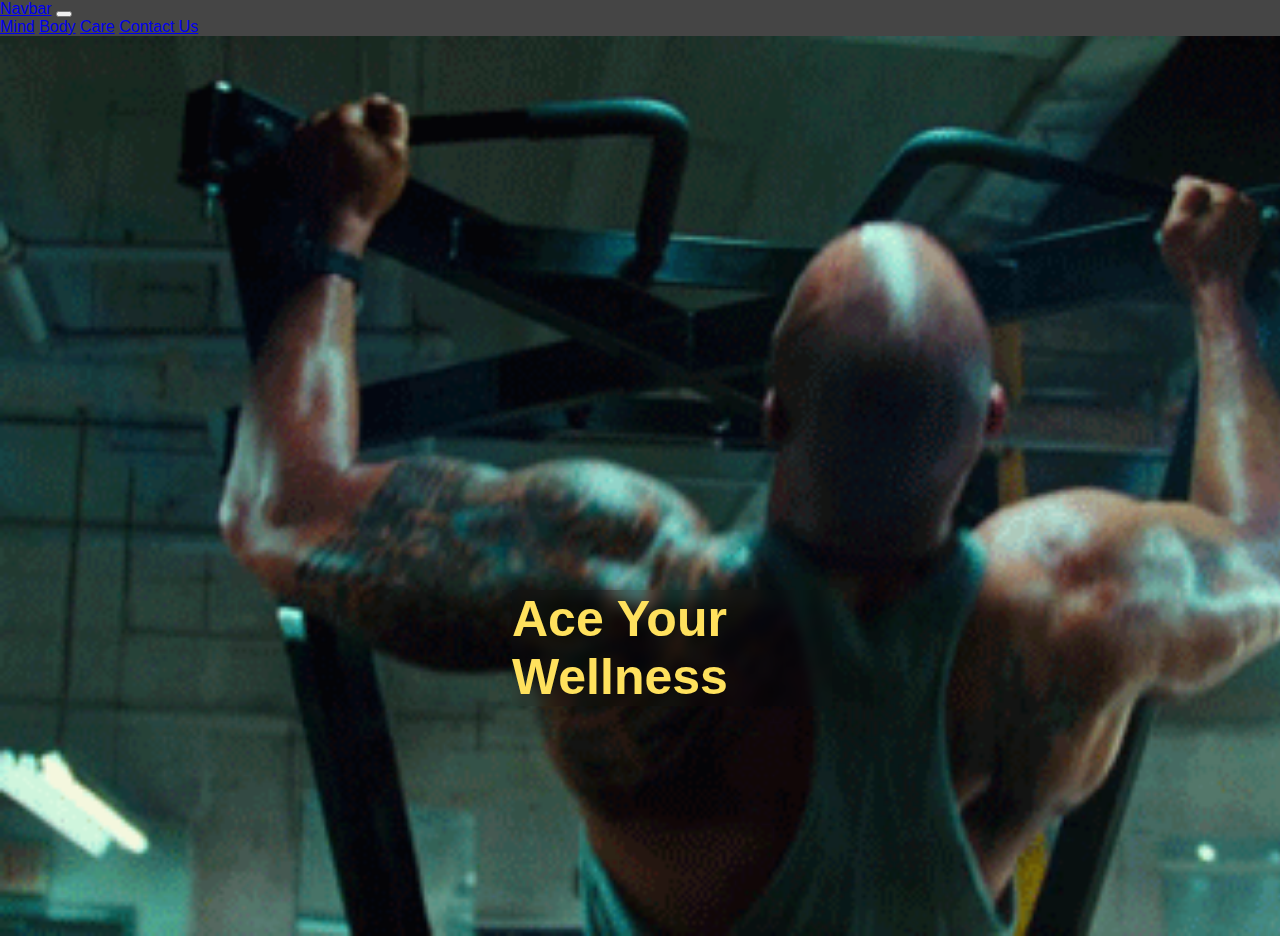
<file: index.html>
<!DOCTYPE html>
<html lang="en">
<head>
    <meta charset="UTF-8">
    <meta http-equiv="X-UA-Compatible" content="IE=edge">
    <meta name="viewport" content="width=device-width, initial-scale=1.0">
    <title>Document</title>
    <!--Styles (Local), (Bootstrap 5.0)-->
    <link rel="stylesheet" href="styles.css">
    <link href="https://cdn.jsdelivr.net/npm/bootstrap@5.3.0-alpha3/dist/css/bootstrap.min.css" rel="stylesheet" integrity="sha384-KK94CHFLLe+nY2dmCWGMq91rCGa5gtU4mk92HdvYe+M/SXH301p5ILy+dN9+nJOZ" crossorigin="anonymous">
   
</head>
<body>
    <!--Introduction-->
    <div class="container-fluid">
        <div class="row">
            <nav class="navbar navbar-expand-lg navbar-light bg">
                <a class="navbar-brand" href="/index.html">Navbar</a>
                <button class="navbar-toggler" type="button" data-toggle="collapse" data-target="#navbarNavAltMarkup" aria-controls="navbarNavAltMarkup" aria-expanded="false" aria-label="Toggle navigation">
                  <span class="navbar-toggler-icon"></span>
                </button>
                <div class="collapse navbar-collapse" id="navbarNavAltMarkup">
                  <div class="navbar-nav">
                    <a class="nav-item nav-link active" href="/health/sub.html">Mind</a>
                    <a class="nav-item nav-link" href="#">Body</a>
                    <a class="nav-item nav-link" href="/health/tools.html">Care</a>
                    <a class="nav-item nav-link disabled" href="#">Contact Us</a>
                  </div>
                </div>
              </nav>
            <div class="row main">
                <h2 id="motto">Ace Your Wellness</h2>
            </div>
            <div class="row left-index justify-content-end">
                
                <div class="col-lg-4 col-sm-12">
                    <img src="images/physical.jpg" alt="">
                </div>
                <div class="content col-lg-4 col-sm-12">
                    <h1>Eat.Sleep.Repeat</h1>
                    <p>Lorem, ipsum dolor sit amet consectetur adipisicing elit. Rem dolore ex veritatis nobis sequi voluptatum consequuntur quidem amet velit, laborum fugiat quae iste aliquam quis enim ducimus impedit unde excepturi?</p>
                </div>
            </div>
            <div class="row left-index justify-content-start">
                <div class="col-lg-4 col-sm-12">
                    <img src="images/yoga.jpg" alt="">
                </div>
                <div class="content col-lg-4 col-sm-12">
                    <h1>Calm.Relax</h1>
                    <p>Lorem, ipsum dolor sit amet consectetur adipisicing elit. Rem dolore ex veritatis nobis sequi voluptatum consequuntur quidem amet velit, laborum fugiat quae iste aliquam quis enim ducimus impedit unde excepturi?</p>
                </div>
            </div>
            <div class="row left-index justify-content-end">
                <div class="col-lg-4 col-sm-12">
                    <img src="images/trend.jpg" alt="trend">
                </div>
                <div class="col-lg-4 col-sm-12 content">
                    <h1>We're Motivated!</h1>
                    <p>Lorem ipsum dolor sit amet consectetur adipisicing elit. Obcaecati magni maxime perspiciatis dolor natus minima rerum corporis sint. In eaque natus doloribus sint facere totam blanditiis quod explicabo labore facilis!</p>
                </div>
            </div>
            
        </div>
    </div>
    <!--Bootstrap JS-->
    <script src="https://code.jquery.com/jquery-3.2.1.slim.min.js" integrity="sha384-KJ3o2DKtIkvYIK3UENzmM7KCkRr/rE9/Qpg6aAZGJwFDMVNA/GpGFF93hXpG5KkN" crossorigin="anonymous"></script>
    <script src="https://cdn.jsdelivr.net/npm/popper.js@1.12.9/dist/umd/popper.min.js" integrity="sha384-ApNbgh9B+Y1QKtv3Rn7W3mgPxhU9K/ScQsAP7hUibX39j7fakFPskvXusvfa0b4Q" crossorigin="anonymous"></script>
    <script src="https://cdn.jsdelivr.net/npm/bootstrap@4.0.0/dist/js/bootstrap.min.js" integrity="sha384-JZR6Spejh4U02d8jOt6vLEHfe/JQGiRRSQQxSfFWpi1MquVdAyjUar5+76PVCmYl" crossorigin="anonymous"></script>
     <!--JQuery-->
     <script src="https://ajax.googleapis.com/ajax/libs/jquery/3.6.4/jquery.min.js"></script>
    <script>
        $(document).ready(function(){
            $(".left-index").mouseover(function(){
                $(".left-index > .content").show('5000');
            });
        });
    </script>
</body>
</html>
</file>
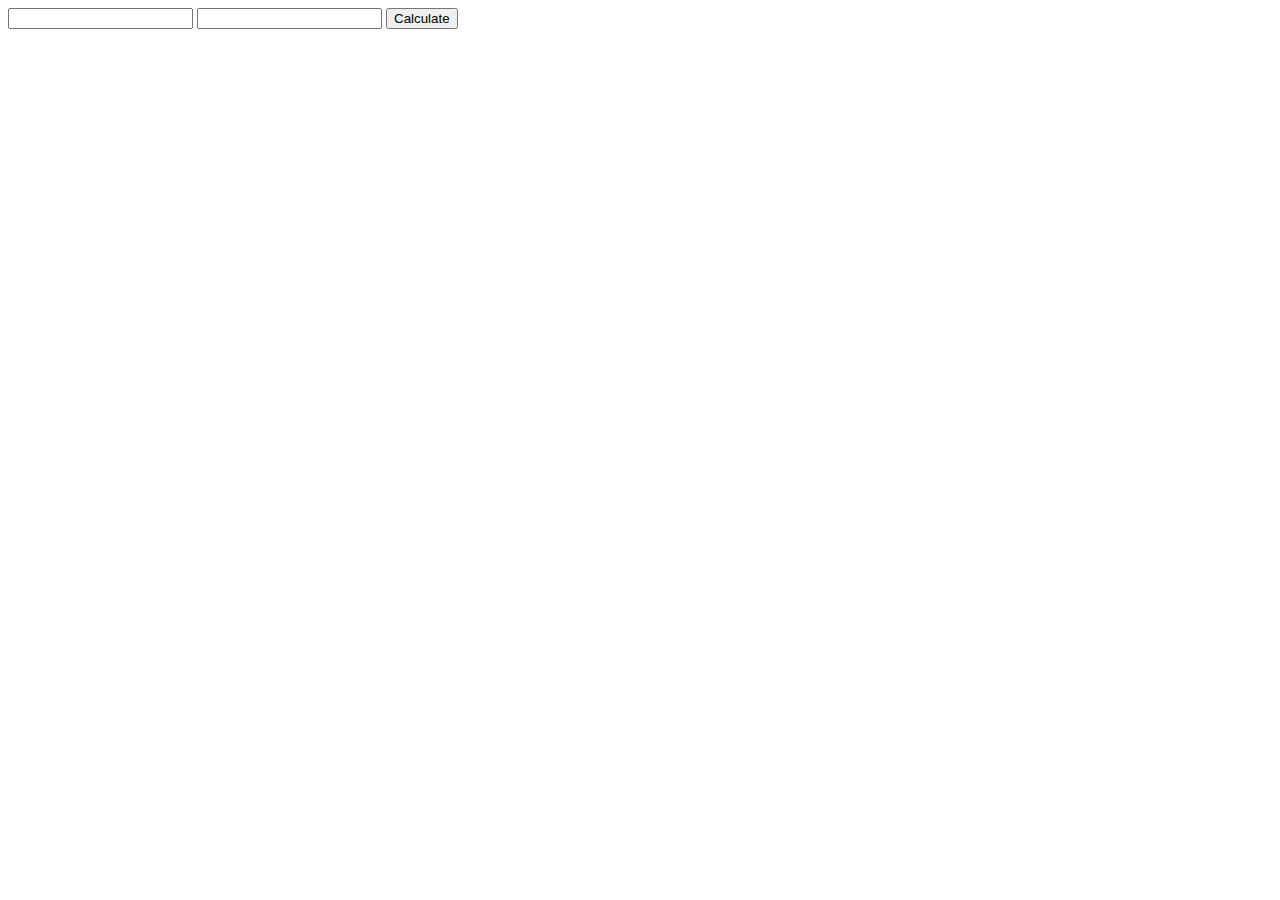
<file: bmi.html>
<!DOCTYPE html>
<html lang="en">
<head>
    <meta charset="UTF-8">
    <meta http-equiv="X-UA-Compatible" content="IE=edge">
    <meta name="viewport" content="width=device-width, initial-scale=1.0">
    <title>BMI Calculator</title>
</head>
<body>
    <form action="">
        <input type="text" id="weight" autocomplete="off">
        <input type="text" id="height" autocomplete="off">
        <input type="submit" value="Calculate">
    </form>
    <h1></h1>
    <script>
        document.getElementsByTagName("form")[0].addEventListener("submit",(event)=>{
            var w = parseInt(document.getElementById("weight").value);
            var h = parseInt(document.getElementById("height").value);
            var bmi;
            alert(typeof(w));
            bmi = Math.round(w/(h*h));
            document.getElementsByTagName("h1")[0].innerHTML="Your BMI is: "+bmi;
            event.preventDefault();
        });
    </script>
</body>
</html>
</file>
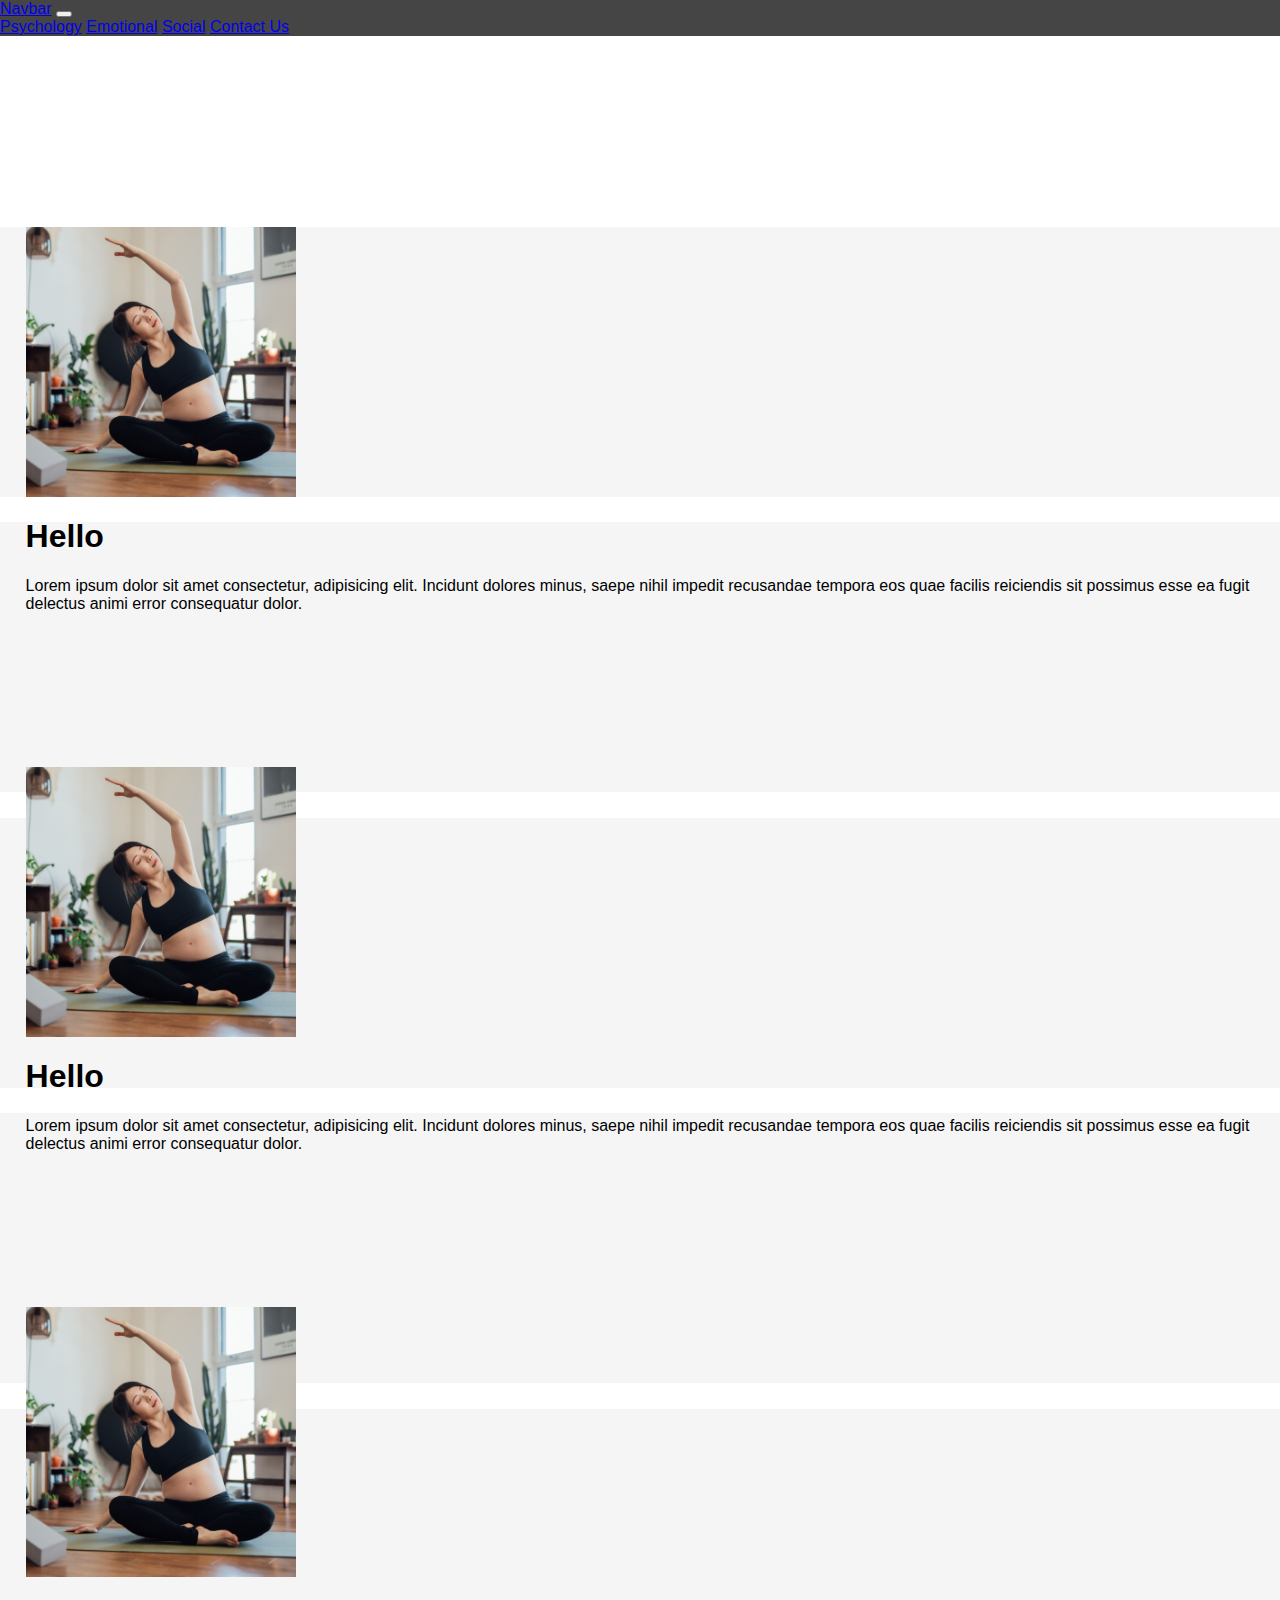
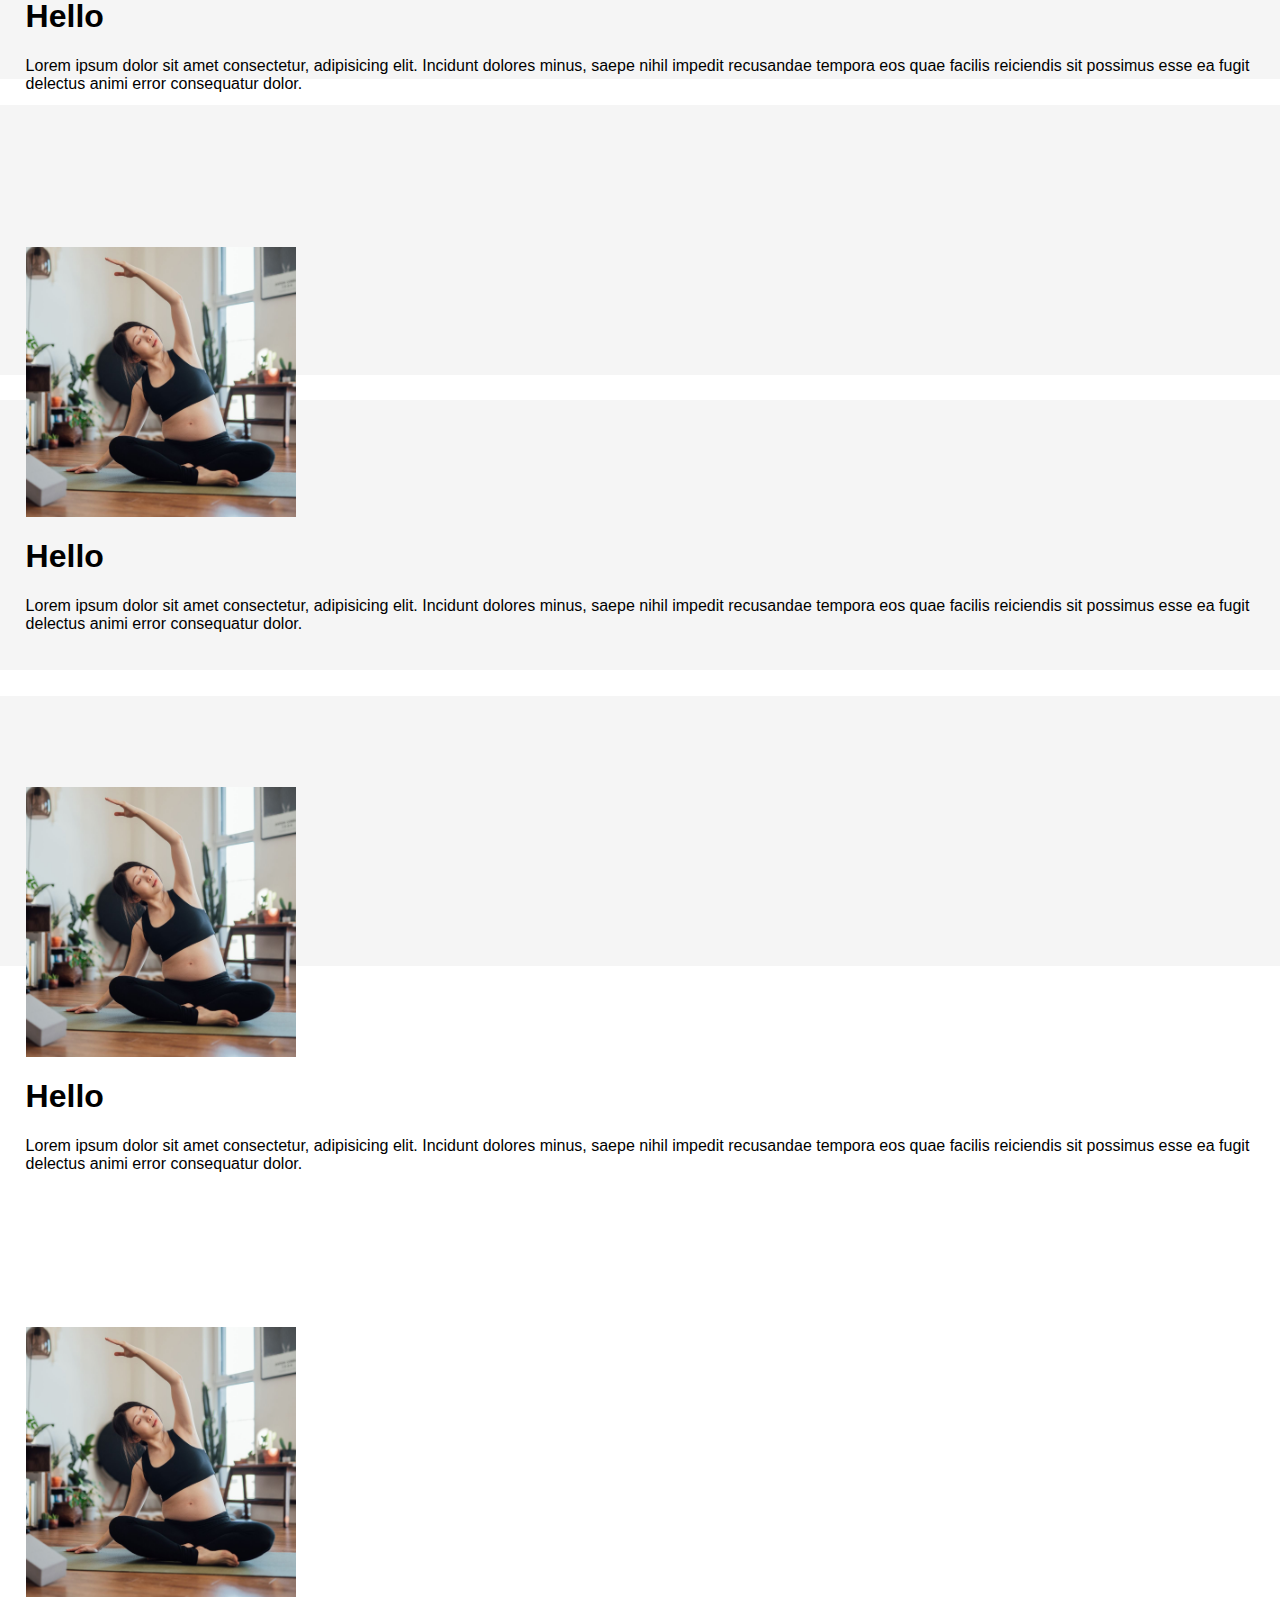
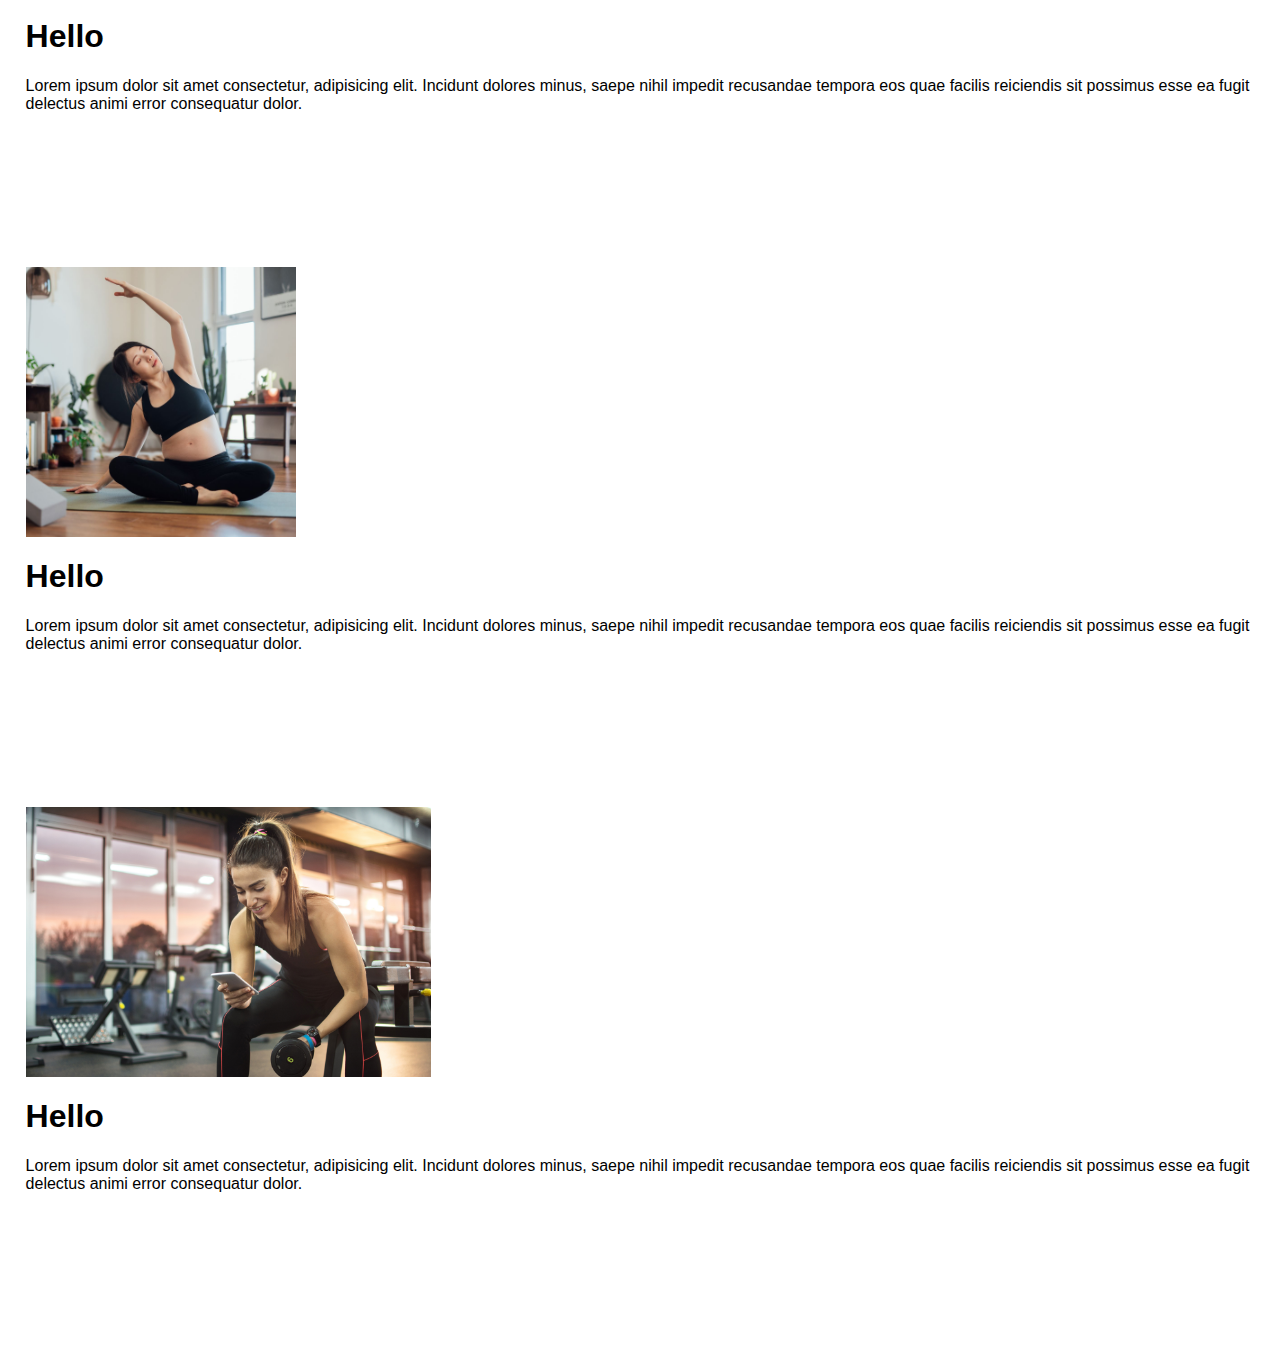
<file: sub.html>
<!DOCTYPE html>
<html lang="en">
<head>
    <meta charset="UTF-8">
    <meta http-equiv="X-UA-Compatible" content="IE=edge">
    <meta name="viewport" content="width=device-width, initial-scale=1.0">
    <title>Document</title>
     <!--Styles (Local), (Bootstrap 5.0)-->
     <link rel="stylesheet" href="styles.css">
     <link href="https://cdn.jsdelivr.net/npm/bootstrap@5.3.0-alpha3/dist/css/bootstrap.min.css" rel="stylesheet" integrity="sha384-KK94CHFLLe+nY2dmCWGMq91rCGa5gtU4mk92HdvYe+M/SXH301p5ILy+dN9+nJOZ" crossorigin="anonymous"> 
</head>
<body>
    <div class="container-fluid">
        <nav class="navbar navbar-expand-lg navbar-light bg">
            <a class="navbar-brand" href="/index.html">Navbar</a>
            <button class="navbar-toggler" type="button" data-toggle="collapse" data-target="#navbarNavAltMarkup" aria-controls="navbarNavAltMarkup" aria-expanded="false" aria-label="Toggle navigation">
              <span class="navbar-toggler-icon"></span>
            </button>
            <div class="collapse navbar-collapse" id="navbarNavAltMarkup">
              <div class="navbar-nav">
                <a class="nav-item nav-link active" href="#">Psychology</a>
                <a class="nav-item nav-link" href="#">Emotional</a>
                <a class="nav-item nav-link" href="#">Social</a>
                <a class="nav-item nav-link disabled" href="#">Contact Us</a>
              </div>
            </div>
          </nav>
        <div class="row mental">
                <h1>Mind Wellness Library</h1>
                <p>Access our research based blogs to bring your mental health back</p>
        </div>
        <div class="row h-90 media-content" >
            <div class="col-lg-5 col-sm-12">
                    <div class="w-25">
                        <img src="images/yoga.jpg" alt="">
                    </div>
                    <div class="w-75">
                        <h1>Hello</h1>
                        <p>Lorem ipsum dolor sit amet consectetur, adipisicing elit. Incidunt dolores minus, saepe nihil impedit recusandae tempora eos quae facilis reiciendis sit possimus esse ea fugit delectus animi error consequatur dolor.</p>
                    </div>
            </div>
            <div class="col-lg-5 col-sm-12">
                <div class="w-25">
                    <img src="images/yoga.jpg" alt="">
                </div>
                <div class="w-75">
                    <h1>Hello</h1>
                    <p>Lorem ipsum dolor sit amet consectetur, adipisicing elit. Incidunt dolores minus, saepe nihil impedit recusandae tempora eos quae facilis reiciendis sit possimus esse ea fugit delectus animi error consequatur dolor.</p>
                </div>
            </div>
            <div class="col-lg-5 col-sm-12">
                <div class="w-25">
                    <img src="images/yoga.jpg" alt="">
                </div>
                <div class="w-75">
                    <h1>Hello</h1>
                    <p>Lorem ipsum dolor sit amet consectetur, adipisicing elit. Incidunt dolores minus, saepe nihil impedit recusandae tempora eos quae facilis reiciendis sit possimus esse ea fugit delectus animi error consequatur dolor.</p>
                </div>
            </div>
            <div class="col-lg-5 col-sm-12">
                <div class="w-25">
                    <img src="images/yoga.jpg" alt="">
                </div>
                <div class="w-75">
                    <h1>Hello</h1>
                    <p>Lorem ipsum dolor sit amet consectetur, adipisicing elit. Incidunt dolores minus, saepe nihil impedit recusandae tempora eos quae facilis reiciendis sit possimus esse ea fugit delectus animi error consequatur dolor.</p>
                </div>
            </div>
            <div class="col-lg-5 col-sm-12">
                <div class="w-25">
                    <img src="images/yoga.jpg" alt="">
                </div>
                <div class="w-75">
                    <h1>Hello</h1>
                    <p>Lorem ipsum dolor sit amet consectetur, adipisicing elit. Incidunt dolores minus, saepe nihil impedit recusandae tempora eos quae facilis reiciendis sit possimus esse ea fugit delectus animi error consequatur dolor.</p>
                </div>
            </div>
            <div class="col-lg-5 col-sm-12">
                <div class="w-25">
                    <img src="images/yoga.jpg" alt="">
                </div>
                <div class="w-75">
                    <h1>Hello</h1>
                    <p>Lorem ipsum dolor sit amet consectetur, adipisicing elit. Incidunt dolores minus, saepe nihil impedit recusandae tempora eos quae facilis reiciendis sit possimus esse ea fugit delectus animi error consequatur dolor.</p>
                </div>
            </div>
            <div class="col-lg-5 col-sm-12">
                <div class="w-25">
                    <img src="images/yoga.jpg" alt="">
                </div>
                <div class="w-75">
                    <h1>Hello</h1>
                    <p>Lorem ipsum dolor sit amet consectetur, adipisicing elit. Incidunt dolores minus, saepe nihil impedit recusandae tempora eos quae facilis reiciendis sit possimus esse ea fugit delectus animi error consequatur dolor.</p>
                </div>
            </div>
            <div class="col-lg-5 col-sm-12">
                <div class="w-25">
                    <img src="images/trend.jpg" alt="">
                </div>
                <div class="w-75">
                    <h1>Hello</h1>
                    <p>Lorem ipsum dolor sit amet consectetur, adipisicing elit. Incidunt dolores minus, saepe nihil impedit recusandae tempora eos quae facilis reiciendis sit possimus esse ea fugit delectus animi error consequatur dolor.</p>
                </div>
            </div>
        </div>

    </div>
        <!--Bootstrap JS-->
        <script src="https://code.jquery.com/jquery-3.2.1.slim.min.js" integrity="sha384-KJ3o2DKtIkvYIK3UENzmM7KCkRr/rE9/Qpg6aAZGJwFDMVNA/GpGFF93hXpG5KkN" crossorigin="anonymous"></script>
        <script src="https://cdn.jsdelivr.net/npm/popper.js@1.12.9/dist/umd/popper.min.js" integrity="sha384-ApNbgh9B+Y1QKtv3Rn7W3mgPxhU9K/ScQsAP7hUibX39j7fakFPskvXusvfa0b4Q" crossorigin="anonymous"></script>
        <script src="https://cdn.jsdelivr.net/npm/bootstrap@4.0.0/dist/js/bootstrap.min.js" integrity="sha384-JZR6Spejh4U02d8jOt6vLEHfe/JQGiRRSQQxSfFWpi1MquVdAyjUar5+76PVCmYl" crossorigin="anonymous"></script>
         <!--JQuery-->
         <script src="https://ajax.googleapis.com/ajax/libs/jquery/3.6.4/jquery.min.js"></script>
</body>
</html>
</file>
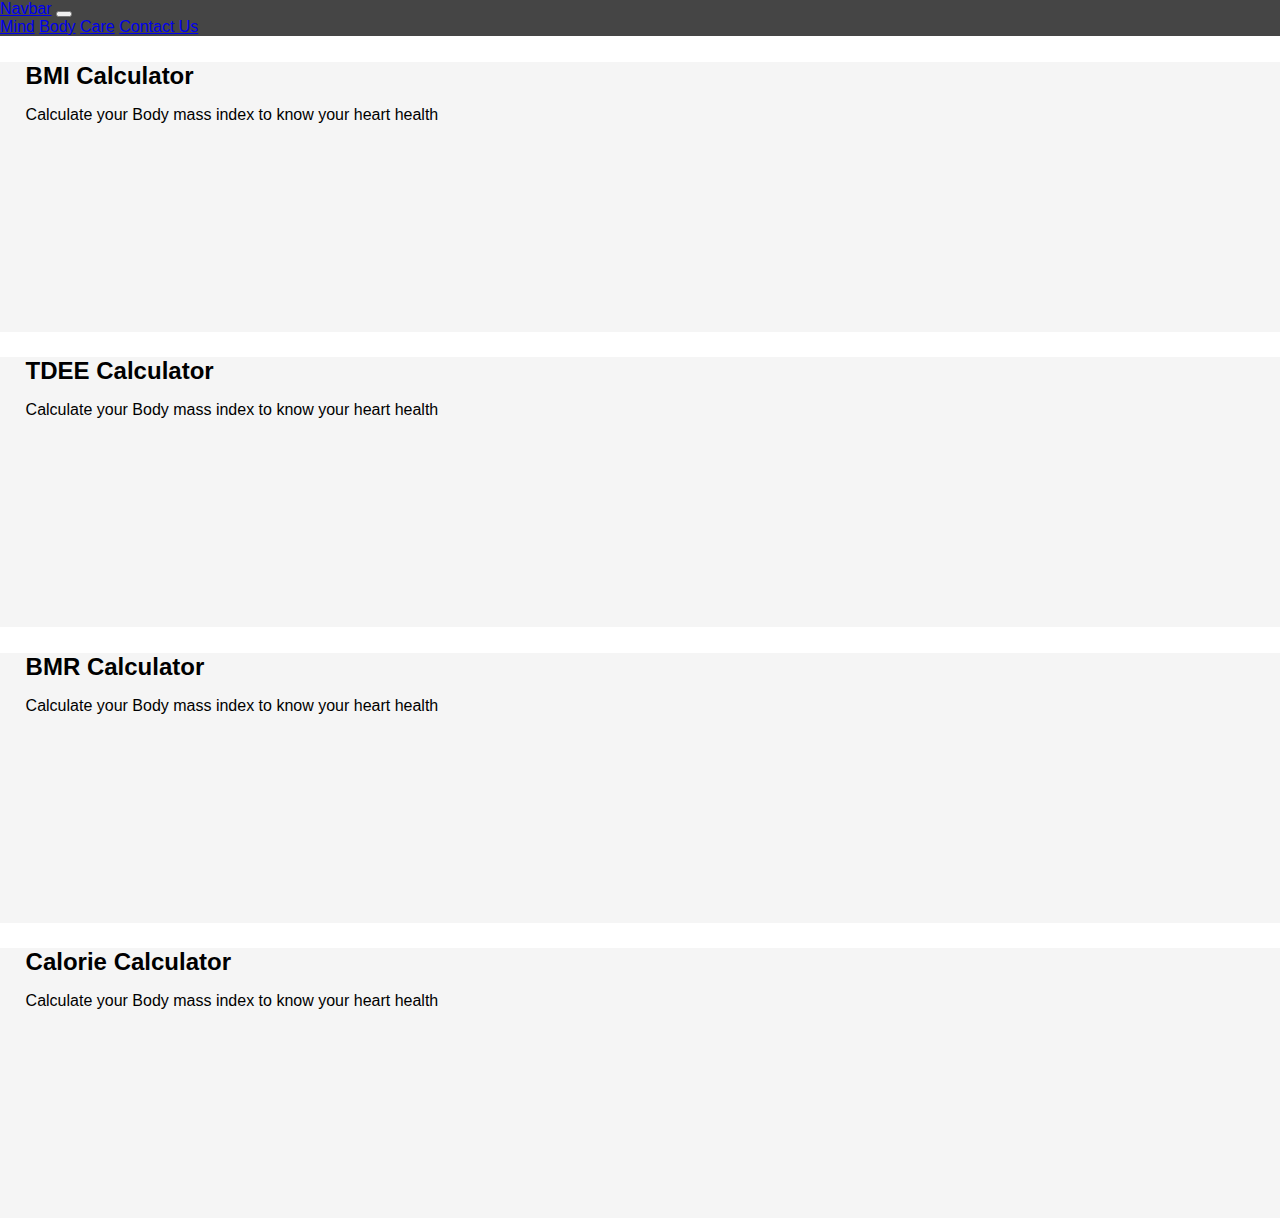
<file: tools.html>
<!DOCTYPE html>
<html lang="en">
<head>
    <meta charset="UTF-8">
    <meta http-equiv="X-UA-Compatible" content="IE=edge">
    <meta name="viewport" content="width=device-width, initial-scale=1.0">
    <title>Document</title>
    <link rel="stylesheet" href="styles.css">
    <link href="https://cdn.jsdelivr.net/npm/bootstrap@5.3.0-alpha3/dist/css/bootstrap.min.css" rel="stylesheet" integrity="sha384-KK94CHFLLe+nY2dmCWGMq91rCGa5gtU4mk92HdvYe+M/SXH301p5ILy+dN9+nJOZ" crossorigin="anonymous">
    <script src="https://cdn.jsdelivr.net/npm/bootstrap@5.3.0-alpha3/dist/js/bootstrap.bundle.min.js" integrity="sha384-ENjdO4Dr2bkBIFxQpeoTz1HIcje39Wm4jDKdf19U8gI4ddQ3GYNS7NTKfAdVQSZe" crossorigin="anonymous" defer></script>
</head>
<body>
    <div class="container-fluid">
        <div class="row">
            <nav class="navbar navbar-expand-lg navbar-light bg">
                <a class="navbar-brand" href="/index.html">Navbar</a>
                <button class="navbar-toggler" type="button" data-toggle="collapse" data-target="#navbarNavAltMarkup" aria-controls="navbarNavAltMarkup" aria-expanded="false" aria-label="Toggle navigation">
                  <span class="navbar-toggler-icon"></span>
                </button>
                <div class="collapse navbar-collapse" id="navbarNavAltMarkup">
                  <div class="navbar-nav">
                    <a class="nav-item nav-link active" href="/sub.html">Mind</a>
                    <a class="nav-item nav-link" href="/sub.html">Body</a>
                    <a class="nav-item nav-link" href="/tools.html">Care</a>
                    <a class="nav-item nav-link disabled" href="#">Contact Us</a>
                  </div>
                </div>
              </nav>
        </div>
        <div class="row h-100 media-content" style="height: 100vh !important;">
            <div class="col-lg-5 col-sm-12">
                <div class="w-100 bmi">
                    <a href="/bmi.html">BMI Calculator</a>
                    <p>Calculate your Body mass index to know your heart health</p>
                </div>
            </div>
            <div class="col-lg-5 col-sm-12">
                <div class="w-100">
                    <a href="#">TDEE Calculator</a>
                    <p>Calculate your Body mass index to know your heart health</p>
                </div>
            </div>
            <div class="col-lg-5 col-sm-12">
                <div class="w-100">
                    <a href="#">BMR Calculator</a>
                    <p>Calculate your Body mass index to know your heart health</p>
                </div>
            </div>
            <div class="col-lg-5 col-sm-12">
                <div class="w-100">
                    <a href="#">Calorie Calculator</a>
                    <p>Calculate your Body mass index to know your heart health</p>
                </div>
            </div>
        </div>
    </div>
     <!--JQuery-->
     <script src="https://ajax.googleapis.com/ajax/libs/jquery/3.6.4/jquery.min.js"></script>
    
     <script>
        $.ready(function(){

            $(".media-content>div>bmi").click(function(){
                $("body").load("/bmi.html");
            });
        });
     </script>
    </body>
</html>
</file>
<file: styles.css>
/*-----------------Dashboard--------------*/
body{
    margin: 0px;
    font-family: sans-serif;
    background: white;
}
.nav-link:hover{
    color:white;
    border-bottom: 2px solid yellow;
}
.main{
    background:url("images/intro.gif"); background-size: cover; 
    width: 100vw; height: 100vh;
    position: relative;
}
.main > h2{
    backdrop-filter: blur(5px);
}
.bg{
    background: #454545 !important;
    color: whitesmoke !important;
}
#motto{
    width: 25%;
    position: absolute;
    bottom: 21%; left: 40%; 
    color: #FFE15D;
    font: bold 50px sans-serif;
}
.left-index{
    height: 90vh; width: 100vw;
    margin-top: 2% !important;
    display: none;
}
.left-index div{
    height: 60vh;
    color: black; font-weight:lighter; text-align: justify;
}
.left-index > div >img{
    width:100%;height: 100%; object-fit: contain; 
    color: black;
    border-radius: 33% 0%;
}
.left-index > div >img:hover{
    opacity: 0.4;
}
.left-index >div>h1{
    text-transform: uppercase;  letter-spacing: 8px;
    margin-top: 7%;
}
.d-block{
    height: 25vw;
    margin: 0% 3%;
    float: left;
}
.content{
    display: none;
}
/* -------------Mental------------------- */
.mental{
    width: 100vw;
    color: white;
    padding: 2% 4%;
    /* background: url(mh.jpg) no-repeat; */
}
.mental>p{
    font-weight: 200;
}

.media-content{

}
.media-content>div>div>img{
    width: 100%;    height: 100%;    object-fit: contain;
}
.media-content>div>div{
    float:left;
    height: 100%;
    padding: 0% 2%;;
}
.media-content>div>div>a{
    text-decoration: none;
    color: black; font-size: x-large; font-weight:bold;
}
.media-content>div{
    background: whitesmoke;
    /* border-radius:10%;  */
    margin: 2% auto;
    height: 30vh;
}
.media-content>div:hover{
    border:6px solid tomato;
}
.media-content>div>p{
    text-align: justify;
    font-weight: 100;
}
@media screen and (min-width:992px){
    .h-90{
        width: 100%;
        margin:0px auto;
    }
    
}
</file>
